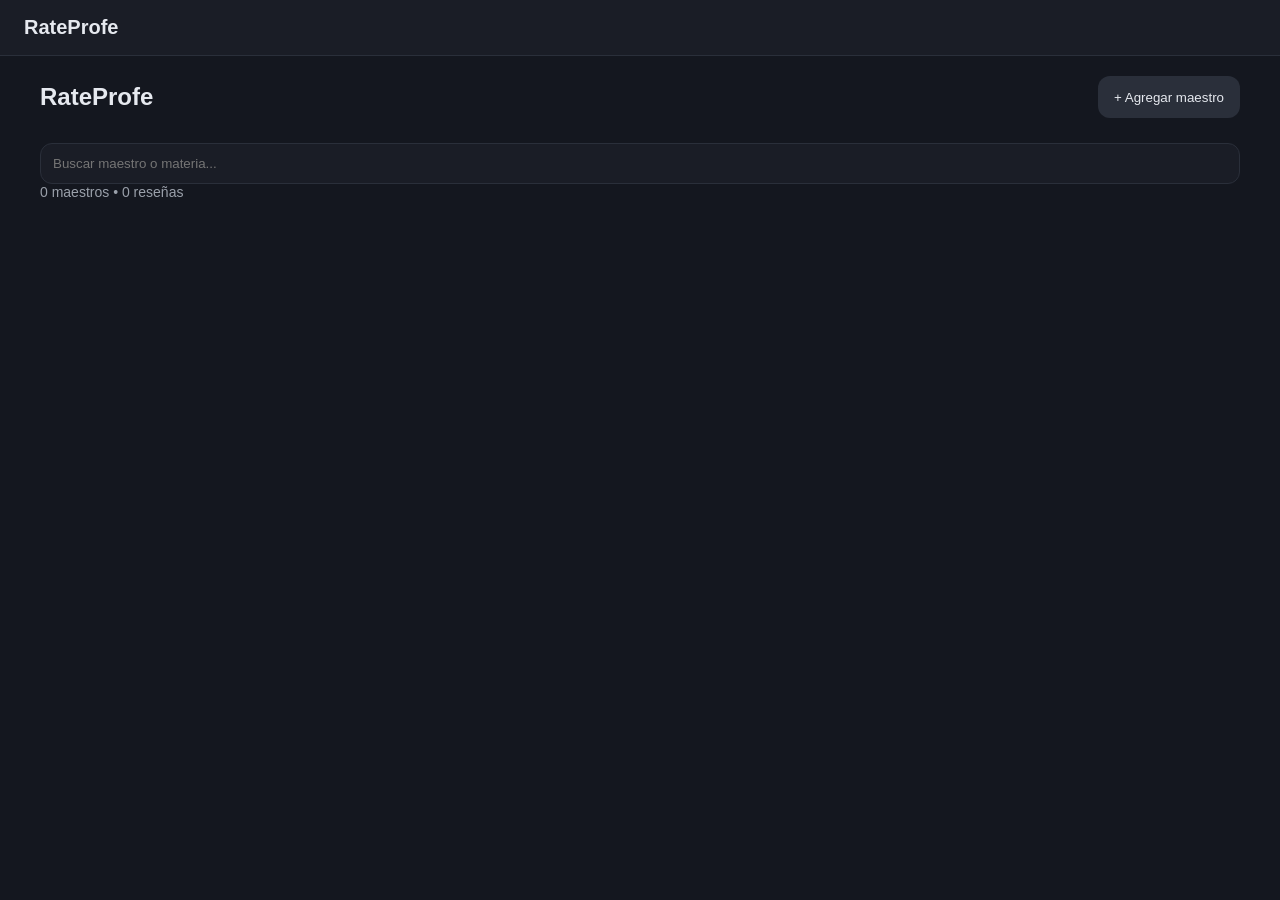
<file: index.html>
<!-- ================= index.html ================= -->
<!DOCTYPE html>
<html lang="es">

<head>
    <meta charset="UTF-8">
    <meta name="viewport" content="width=device-width, initial-scale=1.0">
    <title>RateProfe</title>
    <link rel="stylesheet" href="style.css">
    <link rel="icon" href="839861.ico" type="image/x-icon">
</head>

<body>
    <div class="navbar">
      <div class="nav-title">RateProfe</div>
    </div>
    <div class="container">
        <div class="header">
            <div class="title">RateProfe</div>
            <button class="btn" id="openModal">+ Agregar maestro</button>
        </div>

        <input type="text" id="search" class="search" placeholder="Buscar maestro o materia...">

        <div class="info" id="info"></div>

        <div id="list"></div>
    </div>

    <!-- Modal -->
    <div class="modal hidden" id="modal">
        <div class="modal-content">
            <h2>Agregar maestro</h2>
            <input type="text" id="name" placeholder="Nombre">
            <input type="text" id="subject" placeholder="Materia">

            <div class="star-input" id="starInput"></div>

            <button id="save">Guardar</button>
            <button id="close">Cancelar</button>
        </div>
    </div>

    <script src="script.js"></script>
</body>

</html>
</file>
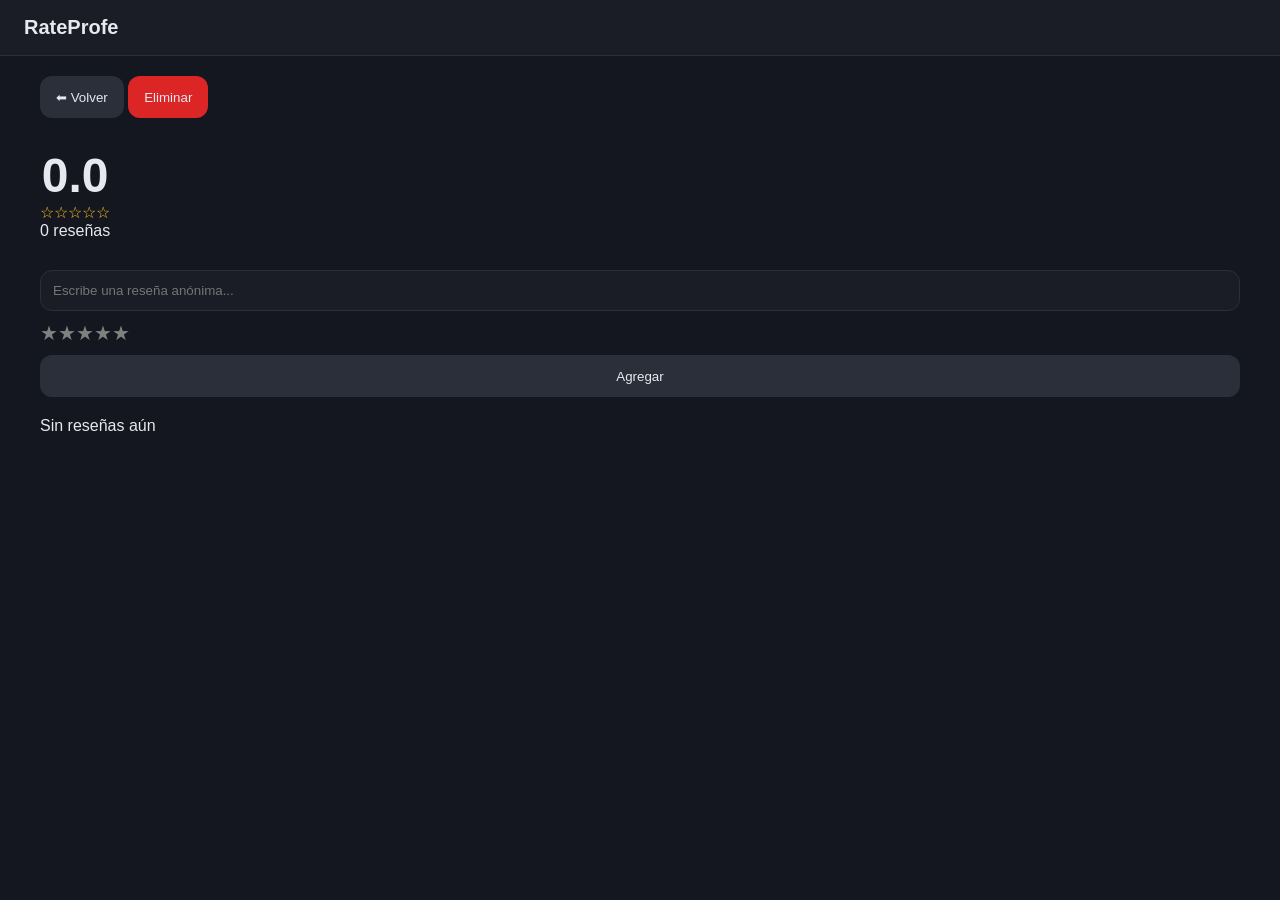
<file: detail.html>
<!DOCTYPE html>
<html lang="es">

<head>
    <meta charset="UTF-8">
    <meta name="viewport" content="width=device-width, initial-scale=1.0">
    <title>Detalle Maestro</title>
    <link rel="stylesheet" href="style.css">
    <link rel="icon" href="839861.ico" type="image/x-icon">
</head>

<body>
    <div class="navbar">
      <div class="nav-title">RateProfe</div>
    </div>
    <div class="container">
        <button onclick="goBack()">⬅ Volver</button>
        <button onclick="openDeleteModal()" class="btn-delete">Eliminar</button>

        <h1 id="name"></h1>
        <div class="stats">
            <div class="average">
                <span id="avgNumber">0.0</span>
                <div id="avgStars"></div>
                <span id="totalReviews">0 reseñas</span>
            </div>

            <div class="distribution" id="distribution"></div>
        </div>
        <p id="subject"></p>

        <div id="stars"></div>
        <p id="reviews"></p>
    </div>

    <!-- Modal -->
    <div id="deleteModal" class="modal hidden">
        <div class="modal-content">
            <h2>Confirmar eliminación</h2>
            <p>¿Seguro que deseas eliminar este maestro?</p>

            <div class="modal-buttons">
                <button id="confirmDelete" class="btn-delete">Eliminar</button>
                <button id="cancelDelete" class="btn">Cancelar</button>
            </div>
        </div>
    </div>

    <script src="detail.js"></script>
</body>

</html>
</file>
<file: style.css>
/* ===== VARIABLES (NUEVA BASE) ===== */
:root {
  --bg-primary: #14171f;
  --bg-secondary: #1a1d26;
  --bg-tertiary: #202531;
  --bg-hover: #2a2f3a;
  --bg-hover-light: #353b48;

  --text-primary: #e6e9ef;
  --text-secondary: #9aa0aa;

  --accent: #fbbf24;
  --danger: #dc2626;
  --danger-hover: #b91c1c;

  --border-radius: 12px;
  --transition: 0.25s;
}

/* ===== BASE ===== */
* {
  box-sizing: border-box;
}

body {
  margin: 0;
  font-family: "Segoe UI", Arial, sans-serif;
  background: var(--bg-primary);
  color: var(--text-primary);
}

/* ===== NAVBAR SUPERIOR ===== */
.navbar {
  width: 100%;
  padding: 16px 24px;
  background: var(--bg-secondary);
  border-bottom: 1px solid var(--bg-hover);

  position: sticky;
  top: 0;
  z-index: 10;
}

.nav-title {
  font-size: 20px;
  font-weight: bold;
}

/* ===== LAYOUT ===== */
.container {
  width: 95%;
  max-width: 1200px; /* 🔥 más grande en PC */
  margin: 20px auto;
}

/* ===== HEADER ===== */
.header {
  display: flex;
  justify-content: space-between;
  align-items: center;
  margin-bottom: 25px;
}

.title {
  font-size: 24px;
  font-weight: bold;
}

/* ===== BOTONES ===== */
button,
.btn {
  background: var(--bg-hover);
  border: none;
  padding: 10px 16px;
  border-radius: var(--border-radius);
  color: var(--text-primary);
  cursor: pointer;
  transition: all var(--transition);
  min-height: 42px;
}

button:hover,
.btn:hover {
  background: var(--bg-hover-light);
  transform: translateY(-1px);
}

.btn-delete {
  background: var(--danger);
}

.btn-delete:hover {
  background: var(--danger-hover);
}

/* ===== INPUT ===== */
input {
  width: 100%;
  padding: 12px;
  border-radius: var(--border-radius);
  border: 1px solid var(--bg-hover);
  background: var(--bg-secondary);
  color: var(--text-primary);
}

/* ===== CARDS ===== */
.card {
  background: var(--bg-secondary);
  padding: 20px;
  border-radius: 16px;
  margin-bottom: 16px;
  cursor: pointer;

  border: 1px solid transparent;
  transition: all var(--transition);
}

.card:hover {
  transform: translateY(-3px);
  border-color: var(--bg-hover-light);
}

.name {
  font-weight: bold;
  font-size: 18px;
}

.subject,
.info,
#reviews,
.rating {
  color: var(--text-secondary);
  font-size: 14px;
}

/* ===== ESTRELLAS ===== */
.stars {
  display: inline-flex;
  gap: 4px;
  margin-top: 8px;
  font-size: 18px;
  color: var(--accent);
}

#stars {
  font-size: 24px;
  margin: 12px 0;
  color: var(--accent);
}

/* ===== DETAIL ===== */
h1 {
  margin-top: 10px;
  font-size: 28px;
}

/* ===== COMENTARIOS ===== */
.comment {
  background: var(--bg-secondary);
  border: 1px solid var(--bg-hover);
  padding: 14px;
  border-radius: 14px;
  margin-top: 10px;

  display: flex;
  justify-content: space-between;
  align-items: center;
}

.comment button {
  font-size: 12px;
  padding: 6px;
}

/* ===== MODAL ===== */
.modal {
  position: fixed;
  inset: 0;
  background: rgba(0, 0, 0, 0.7);

  display: flex;
  justify-content: center;
  align-items: center;
}

.modal-content {
  background: var(--bg-tertiary);
  padding: 20px;
  border-radius: 14px;

  display: flex;
  flex-direction: column;
  gap: 12px;

  width: 90%;
  max-width: 400px;
}

.hidden {
  display: none;
}

/* ===== STAR INPUT ===== */
.star-input {
  display: flex;
  justify-content: center;
  gap: 10px;
  margin: 10px 0;
}

.star-input span {
  font-size: 34px;
  cursor: pointer;
  color: var(--text-secondary);
  transition: all var(--transition);
}

.star-input span:hover,
.star-input span.active {
  color: var(--accent);
  transform: scale(1.2);
}

/* ===== STATS ===== */
.stats {
  display: flex;
  gap: 30px;
  margin: 30px 0;
}

.average {
  text-align: center;
}

#avgNumber {
  font-size: 48px;
  font-weight: bold;
}

#avgStars {
  color: var(--accent);
}

.distribution {
  flex: 1;
  display: flex;
  flex-direction: column;
  gap: 8px;
}

.bar-row {
  display: flex;
  align-items: center;
  gap: 10px;
}

.bar {
  flex: 1;
  height: 10px;
  background: var(--bg-hover);
  border-radius: 10px;
  overflow: hidden;
}

.bar-fill {
  height: 100%;
  background: var(--accent);
}

/* ===== RESPONSIVE ===== */
@media (max-width: 600px) {

  .container {
    width: 95%;
  }

  .header {
    flex-direction: column;
    gap: 10px;
  }

  .title {
    font-size: 18px;
    text-align: center;
  }

  h1 {
    font-size: 22px;
    text-align: center;
  }

  #stars,
  #reviews {
    text-align: center;
  }

  .stats {
    flex-direction: column;
    align-items: center;
  }

  #avgNumber {
    font-size: 32px;
  }

  .distribution {
    width: 100%;
  }

  .comment {
    flex-direction: column;
    align-items: flex-start;
    gap: 6px;
  }

  .comment button {
    align-self: flex-end;
  }
}
</file>
